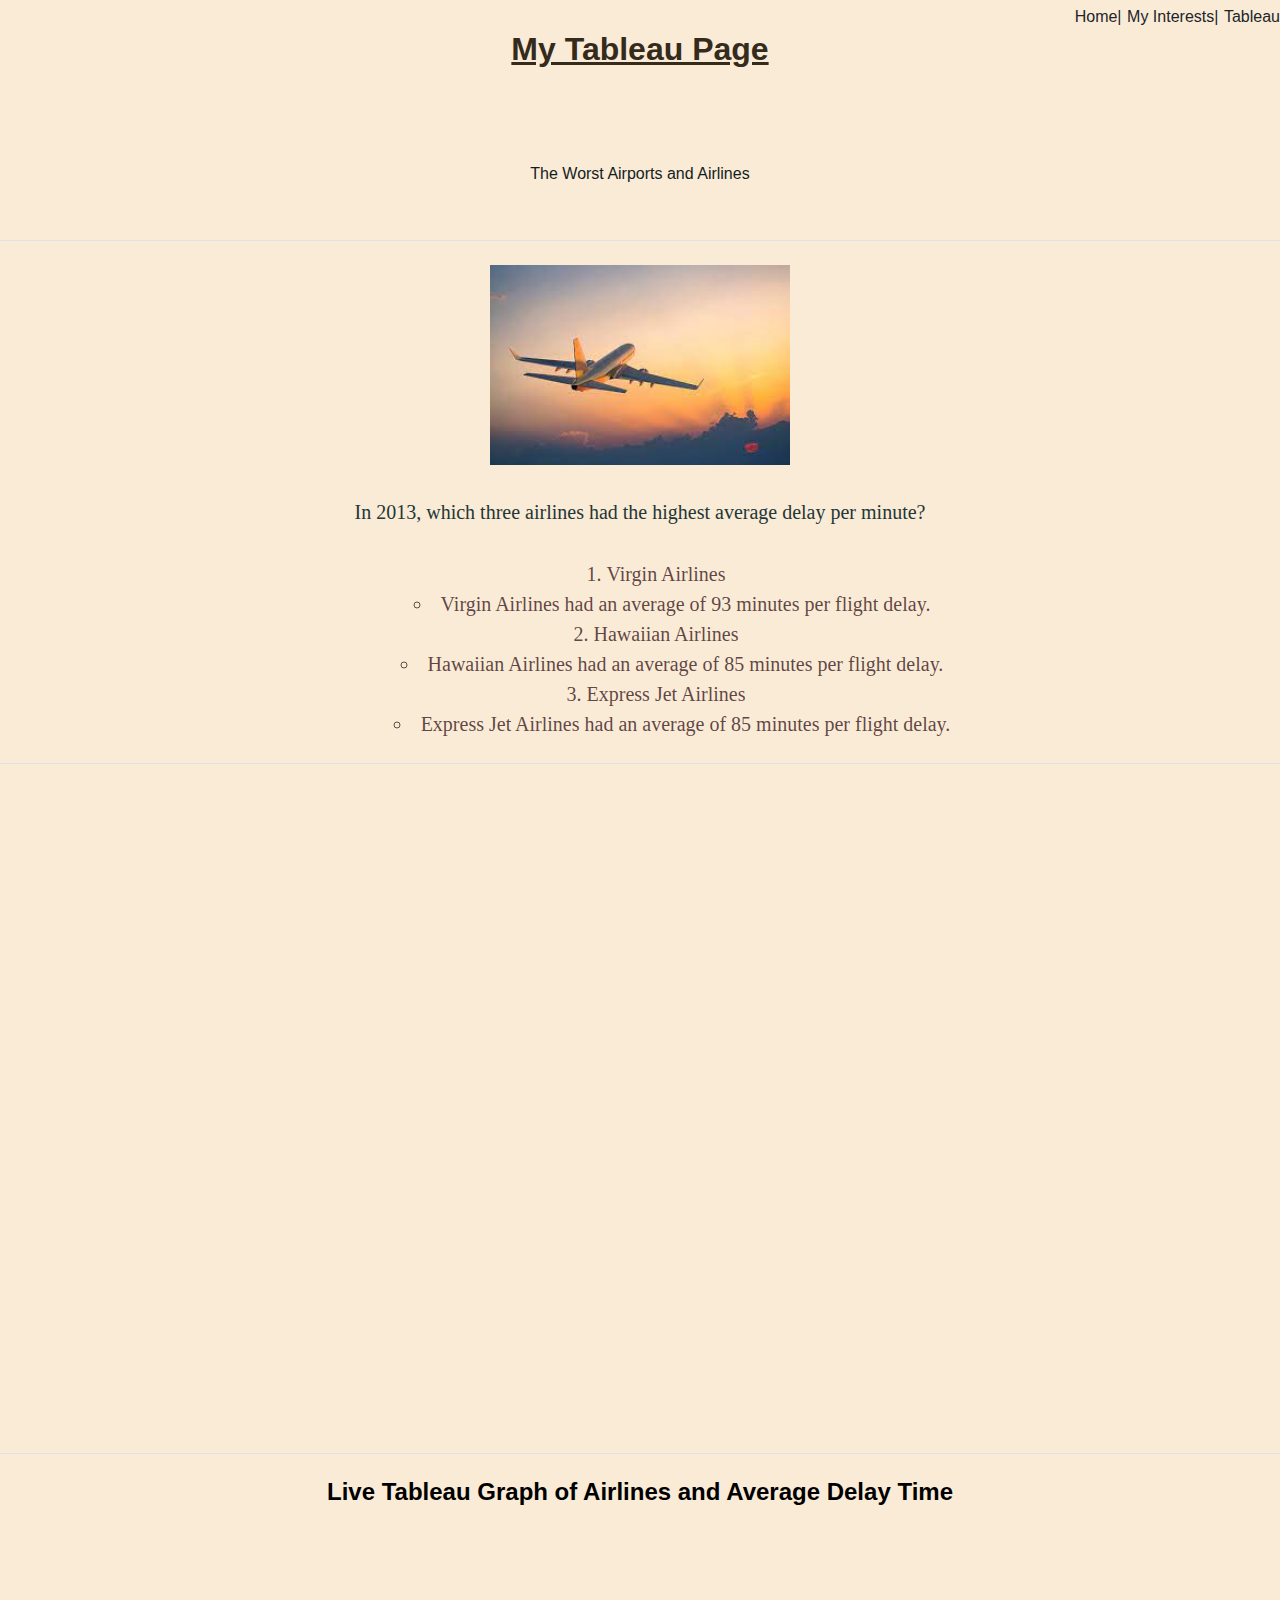
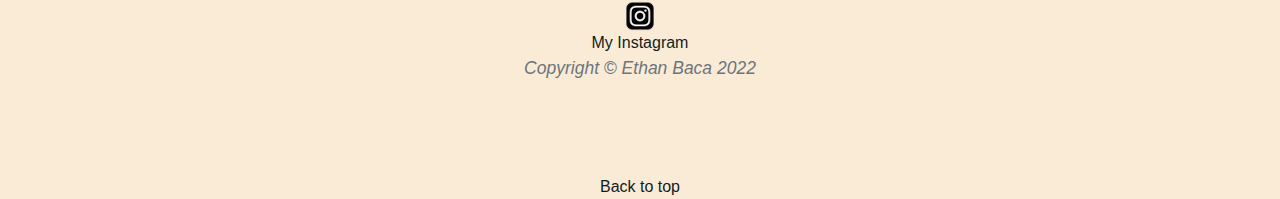
<file: tableau.html>
<!DOCTYPE html>
<html lang="en">
<head>
    <meta charset="UTF-8">
    <meta http-equiv="X-UA-Compatible" content="IE=edge">
    <meta name="viewport" content="width=device-width, initial-scale=1.0">
    <title>Tableau</title>
    <link rel="stylesheet" href="./css/overwrite.css">
    <link rel="stylesheet" href="./css/styles.css">

    

</head>

<body class="homebg"> 

<div class="navi">
    <a href="./index.html">Home|</a>
    <a href="./myinterests.html">My Interests|</a>
    <a href="#">Tableau</a>
</div>
    <h2 id="top">My Tableau Page</h2>
    <p>&nbsp;</p>
    <a class="link" href="#tube">The Worst Airports and Airlines</a><br>

<hr class="divider">
    <img class="center-image" src="./images/airplane.JPEG" height="200" alt="airplane">
<p>
    In 2013, which three airlines had the highest average delay per minute?
</p>
<div>
    <ol>
        <li>Virgin Airlines
            <ul>
                <li>Virgin Airlines had an average of 93 minutes per flight delay.</li>
             </ul>
        <li>Hawaiian Airlines
            <ul>
                <li>Hawaiian Airlines had an average of 85 minutes per flight delay.</li>
            </ul>
        </li>
        <li>Express Jet Airlines
            <ul>
                <li>Express Jet Airlines had an average of 85 minutes per flight delay.</li>
            </ul>
        </li>

    </ol>
</div>

<hr class="divider">

<p>&nbsp;</p>
<p>&nbsp;</p>
<p id="tube"></p>
<iframe class="center-image" width="560" height="315" src="https://www.youtube.com/embed/W65HfgTMijo" title="YouTube video player" frameborder="0" allow="accelerometer; autoplay; clipboard-write; encrypted-media; gyroscope; picture-in-picture" allowfullscreen></iframe>
<p>&nbsp;</p>
<p>&nbsp;</p>
<p>&nbsp;</p>

<hr class="divider">
<div>
<h4>Live Tableau Graph of Airlines and Average Delay Time</h4>
</div>
<p>&nbsp;</p>

<!---Tableau-->
<div class='tableauPlaceholder' id='viz1670737831487' style='position: relative'>
    <noscript>
        <a href='#'>
            <img alt='Flight Delays: All Airport ' src='https:&#47;&#47;public.tableau.com&#47;static&#47;images&#47;Ai&#47;Airlines_16707371804200&#47;FlightDelays&#47;1_rss.png' style='border: none' />
        </a>
    </noscript>
    <object class='tableauViz'  style='display:none;'>
        <param name='host_url' value='https%3A%2F%2Fpublic.tableau.com%2F' /> 
        <param name='embed_code_version' value='3' /> 
        <param name='site_root' value='' />
        <param name='name' value='Airlines_16707371804200&#47;FlightDelays' />
        <param name='tabs' value='no' /><param name='toolbar' value='yes' />
        <param name='static_image' value='https:&#47;&#47;public.tableau.com&#47;static&#47;images&#47;Ai&#47;Airlines_16707371804200&#47;FlightDelays&#47;1.png' /> 
        <param name='animate_transition' value='yes' />
        <param name='display_static_image' value='yes' />
        <param name='display_spinner' value='yes' />
        <param name='display_overlay' value='yes' />
        <param name='display_count' value='yes' />
        <param name='language' value='en-US' />
        <param name='filter' value='publish=yes' />
    </object>
</div>                
<script type='text/javascript'>                    
var divElement = document.getElementById('viz1670737831487');                    
var vizElement = divElement.getElementsByTagName('object')[0];                    
vizElement.style.width='100%';vizElement.style.height=(divElement.offsetWidth*0.75)+'px';                    
var scriptElement = document.createElement('script');                    
scriptElement.src = 'https://public.tableau.com/javascripts/api/viz_v1.js';                    
vizElement.parentNode.insertBefore(scriptElement, vizElement);                
</script>

<img class="insta-photo" height="30" src="./images/instagram logo.PNG">
<a class="link" href="https://www.instagram.com/"> My Instagram</a>

<div class="small text-center text-muted fst-italic">Copyright &copy; Ethan Baca 2022</div>

<p>&nbsp;</p>
<a class="link" href="#top">Back to top</a>
</body>
</html>
</file>
<file: css/overwrite.css>
p{
    font-family: Cambria, Cochin, Georgia, Times, 'Times New Roman', serif;
    color: #243635;
    text-align: center;
}
li{
    color: #533636e7;
    font-family: Cambria, Cochin, Georgia, Times, 'Times New Roman', serif;
    text-align: center;
}
.homebg{
    background-color: antiquewhite;
    background-repeat: no-repeat;
    background-size:cover;
    background-position: bottom center;
}
header{
    color: rgb(19, 13, 6);
}
h2{
    color: rgb(53, 43, 29);
    text-align: center;
    text-decoration: underline;
    font-family: Impact, Haettenschweiler, 'Arial Narrow Bold', sans-serif;
}
.link{
    color: rgb(19, 29, 30);
    text-decoration: none;
    display: block;
    margin-left: auto;
    margin-right: auto;
    font-family:'Segoe UI', Tahoma, Geneva, Verdana, sans-serif;
   
}
.center-text{
    text-align: center;
    
}
h6{
    text-align: center;
    font-size: 1rem;
}
a{
    text-align: center;
    font-size: 1rem;
}
a:hover{
    text-decoration: underline;
    font-size: 15px;
}
a:visited{
    color: rgb(10, 8, 8);
}
.center-image{
  display: block;
  margin-left: auto;
  margin-right: auto;
}
.insta-photo{
    display: block;
    margin-left: auto;
    margin-right: auto;
}
.navi{
    text-align: right;
    color: rgb(79, 14, 108);
}
.divider{
    margin-top: 1.5rem !important;
    margin-bottom: 1.5rem !important;
    color:black;
    
}
div{
    list-style: inside;
    font-family: 'Gill Sans', 'Gill Sans MT', Calibri, 'Trebuchet MS', sans-serif;
    color: black;
    text-align: center;
}
img{
    display: block;
    margin-left: auto;
    margin-right: auto;
}
.artists{
    text-align: center;
    font-family:Verdana, Geneva, Tahoma, sans-serif;
    font-style: bold;
    color: fuchsia;
    font-size: larger;
    
}
.circle{
    border-radius: 50%;
}
</file>
